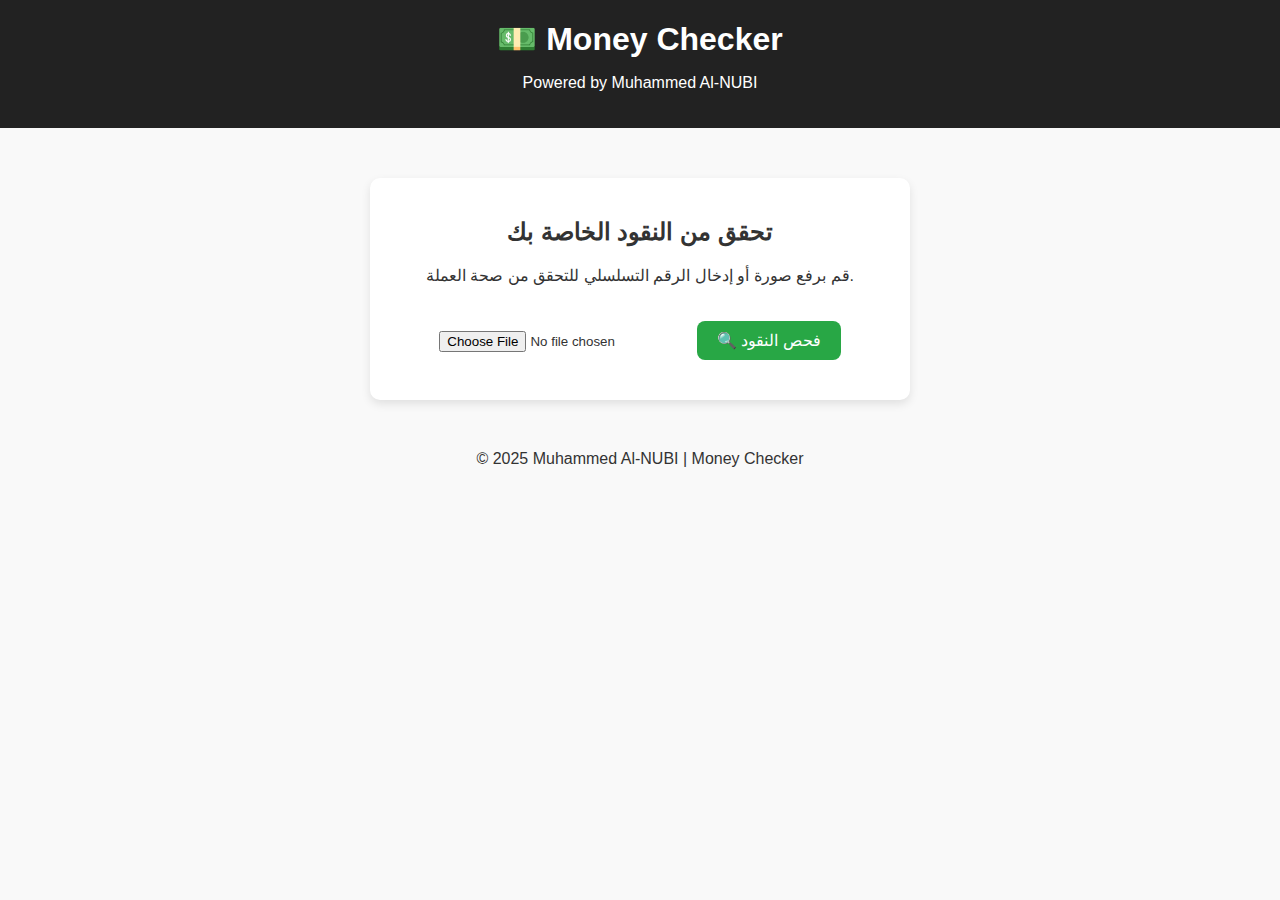
<file: index.html>
<!DOCTYPE html>
<html lang="en">
<head>
    <meta charset="UTF-8">
    <meta name="viewport" content="width=device-width, initial-scale=1.0">
    <title>Money Checker | Muhammed Al-NUBI</title>
    <link rel="stylesheet" href="style.css">
</head>
<body>
    <header>
        <h1>💵 Money Checker</h1>
        <p>Powered by Muhammed Al-NUBI</p>
    </header>

    <main>
        <div class="container">
            <h2>تحقق من النقود الخاصة بك</h2>
            <p>قم برفع صورة أو إدخال الرقم التسلسلي للتحقق من صحة العملة.</p>

            <input type="file" id="upload" accept="image/*">
            <button onclick="checkMoney()">🔍 فحص النقود</button>

            <div id="result"></div>
        </div>
    </main>

    <footer>
        <p>© 2025 Muhammed Al-NUBI | Money Checker</p>
    </footer>

    <script src="script.js"></script>
</body>
</html>
</file>
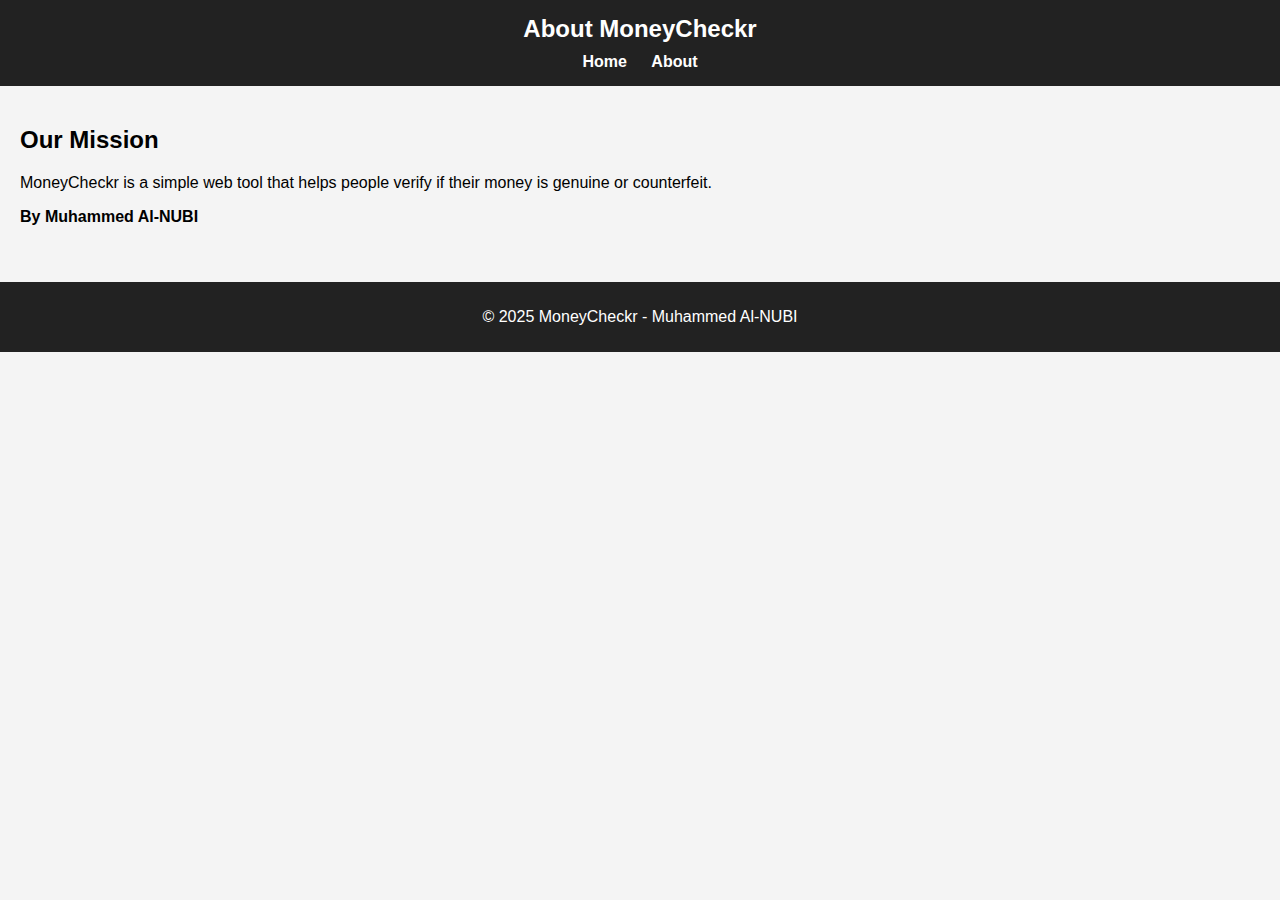
<file: about.html>
<!DOCTYPE html>
<html lang="en">
<head>
  <meta charset="UTF-8" />
  <meta name="viewport" content="width=device-width, initial-scale=1.0" />
  <title>About - MoneyCheckr</title>
  <style>
    body { font-family: Arial, sans-serif; margin: 0; padding: 0; background: #f4f4f4; }
    header { background: #222; color: #fff; padding: 15px; text-align: center; }
    header h1 { margin: 0; font-size: 24px; }
    nav { margin-top: 10px; }
    nav a { color: #fff; margin: 0 10px; text-decoration: none; font-weight: bold; }
    main { padding: 20px; }
    footer { background: #222; color: #fff; text-align: center; padding: 10px; margin-top: 20px; }
  </style>
</head>
<body>
  <header>
    <h1>About MoneyCheckr</h1>
    <nav>
      <a href="index.html">Home</a>
      <a href="about.html">About</a>
    </nav>
  </header>
  <main>
    <h2>Our Mission</h2>
    <p>MoneyCheckr is a simple web tool that helps people verify if their money is genuine or counterfeit.</p>
    <p><strong>By Muhammed Al-NUBI</strong></p>
  </main>
  <footer>
    <p>&copy; 2025 MoneyCheckr - Muhammed Al-NUBI</p>
  </footer>
</body>
</html>
</file>
<file: style.css>
body {
    font-family: Arial, sans-serif;
    margin: 0;
    padding: 0;
    background: #f9f9f9;
    text-align: center;
    color: #333;
}

header {
    background: #222;
    color: #fff;
    padding: 20px;
}

h1 {
    margin: 0;
}

.container {
    margin: 50px auto;
    padding: 20px;
    background: #fff;
    border-radius: 10px;
    box-shadow: 0 4px 10px rgba(0,0,0,0.1);
    max-width: 500px;
}

button {
    margin-top: 20px;
    padding: 10px 20px;
    font-size: 16px;
    cursor: pointer;
    border: none;
    border-radius: 8px;
    background: #28a745;
    color: white;
    transition: 0.3s;
}

button:hover {
    background: #218838;
}

#result {
    margin-top: 20px;
    font-size: 18px;
    font-weight: bold;
}
</file>
